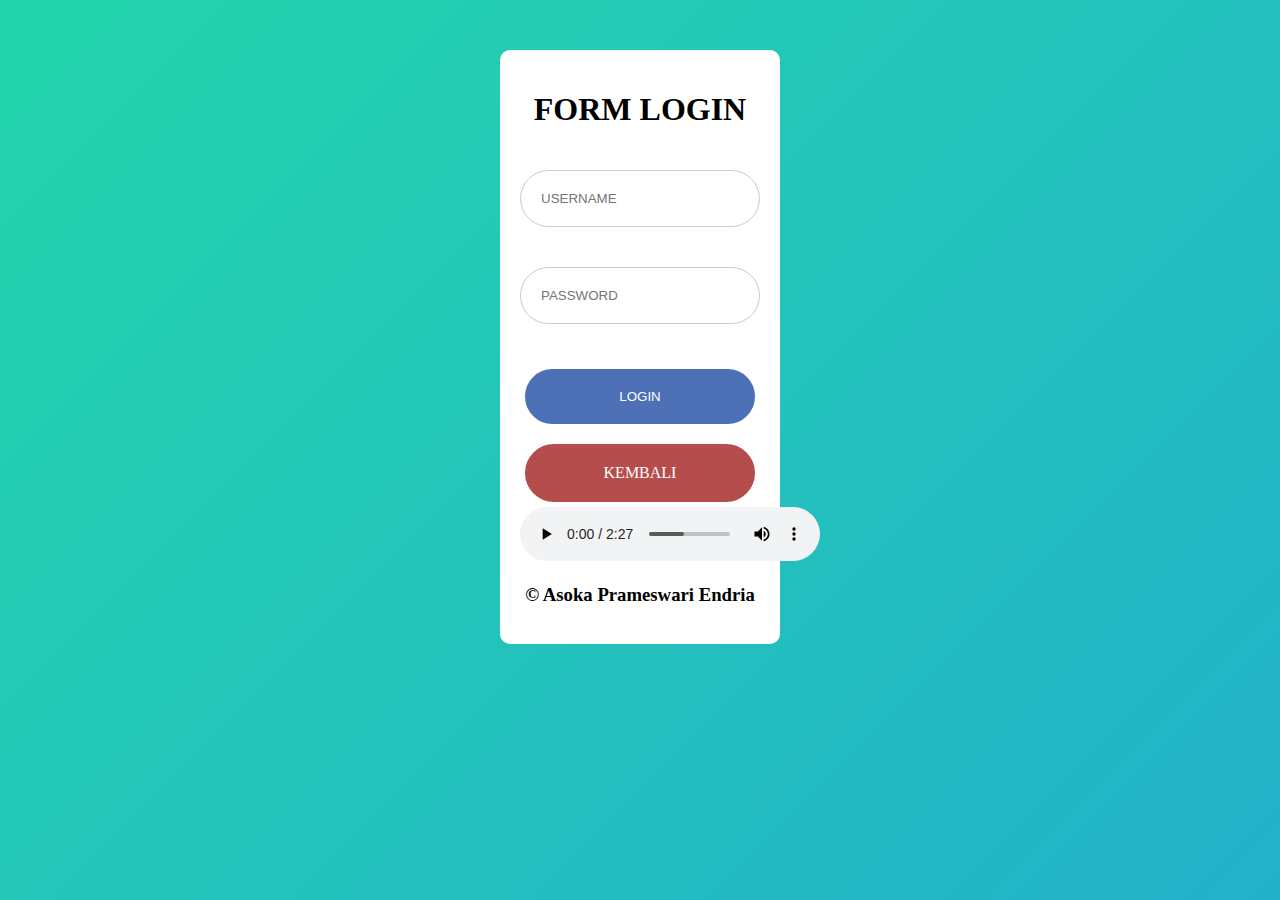
<file: login.html>
<!DOCTYPE html>
<html>
  <head>
    <title>MABIM - LOGIN</title>
    <link rel="stylesheet" href="style.css" />
    <style></style>
    <style>
      body {
        background: linear-gradient(-45deg, #ee7752, #e73c7e, #23a6d5, #23d5ab);
        background-size: 400% 400%;
        animation: gradient 15s ease infinite;
        height: 100vh;
      }

      @keyframes gradient {
        0% {
          background-position: 0% 50%;
        }
        50% {
          background-position: 100% 50%;
        }
        100% {
          background-position: 0% 50%;
        }
      }
    </style>
  </head>
  <body>
    <center>
      <div class="warp">
        <div class="bg-login">
          <h1>FORM LOGIN</h1>
          <form name="login">
            <input
              type="text"
              placeholder="USERNAME"
              id="username"
              name="username"
            /><br />
            <input
              type="password"
              placeholder="PASSWORD"
              id="password"
              name="password"
            /><br />
            <input type="button" value="LOGIN" onclick="login()" />
            <a href="index.html">KEMBALI</a><br />
            <audio src="media/lagu_himasi.mp3" controls></audio>
          </form>
          <footer><h3>&copy; Asoka Prameswari Endria</h3></footer>
        </div>
      </div>
    </center>
    <script src="script.js"></script>
  </body>
</html>
</file>
<file: style.css>
body {
  margin: 0px;
}
/* HALAMAN INDEX */

nav {
  background-color: blue;
  overflow: hidden;
}

nav a {
  text-decoration: none;
  color: #fff;
  padding: 20px;
  float: right;
}

nav a:hover {
  text-decoration: none;
  background: skyblue;
  color: gray;
  padding: 20px;
  float: right;
}

img {
  float: left;
}
/* HALAMAN INDEX */

/* HALAMAN LOGIN */
.warp {
  padding: 50px 500px 50px 500px;
}

.bg-login {
  background-color: #ffffff;
  padding: 20px;
  border-radius: 10px;
}
input[type="text"],
input[type="password"] {
  width: 100%;
  padding: 20px;
  margin: 20px 0px 20px 0px;
  display: inline-block;
  border: 1px solid #ccc;
  box-sizing: border-box;
  border-radius: 100px;
}
input[type="button"] {
  background-color: #4d70b6;
  color: #ffffff;
  width: 100%;
  padding: 20px;
  margin: 20px 0px 10px 0px;
  display: inline-block;
  border: 5px solid #ffffff;
  box-sizing: border-box;
  border-radius: 100px;
}

input[type="button"]:hover {
  background-color: #ffffff;
  color: #4d70b6;
  width: 100%;
  padding: 20px;
  margin: 20px 0px 10px 0px;
  display: inline-block;
  border: 5px solid #4d70b6;
  box-sizing: border-box;
  border-radius: 100px;
}

form a {
  background-color: #b64d4d;
  color: #ffffff;
  width: 100%;
  padding: 20px;
  display: inline-block;
  border: 5px solid #ffffff;
  box-sizing: border-box;
  border-radius: 100px;
  text-decoration: none;
}

form a:hover {
  background-color: #ffffff;
  color: #b64d4d;
  width: 100%;
  padding: 20px;
  display: inline-block;
  border: 5px solid #b64d4d;
  box-sizing: border-box;
  border-radius: 100px;
  text-decoration: none;
}
/* HALAMAN LOGIN */

/* HALAMAN LOGIN */
</file>
